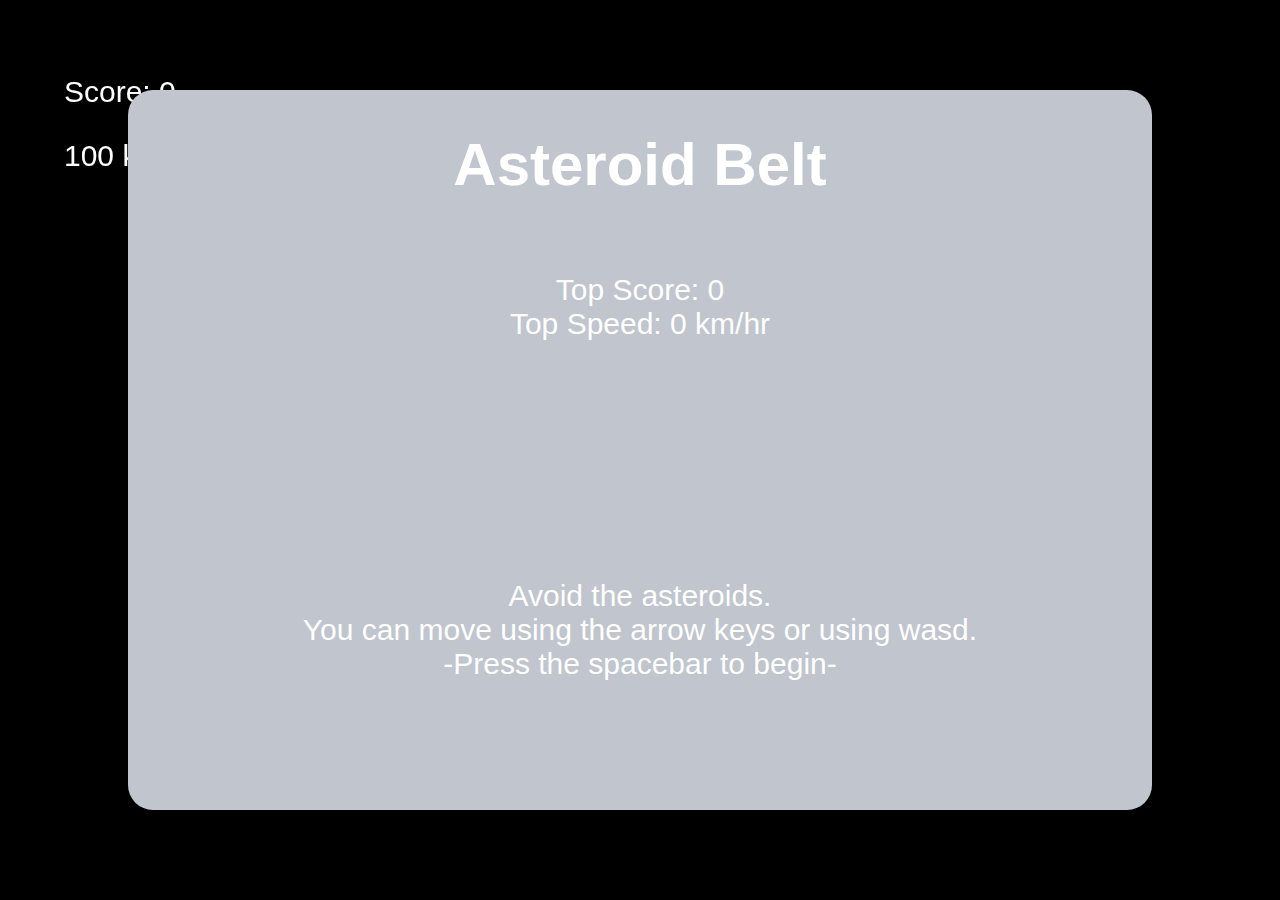
<file: index.html>
<!doctype html>
<html>
  <head>
    <meta charset="utf-8">
    <title>Nave animada</title>
    <link rel="stylesheet" href="canvas.css">
  </head>
  <body>

  <div id="mainmenu" style="display:inline;">
    <center>
      <span>
        <h1>
          Asteroid Belt
        </h1>
      </span>
      <br>
      <span id="maxscore">
        Top Score: 0
      </span>
      <br>
      <span id="maxspeed">
        Top Speed: 0 km/hr
      </span>

      <br>
      <br>
      <br>

      <span id="death"></span>

      <br>
      <br>
      <br>
      <br>
      <br>
      <span>Avoid the asteroids.</span>
      <br>
      <span>You can move using the arrow keys or using wasd.</span>
      <br>
      <span>
        -Press the spacebar to begin-
      </span>
    </center>
  </div>
  <div id="overlay">
    <p id="score">
      Score: 0
    </p>
    <p id="speed">
      100 km/hr
    </p>
  </div>
	<canvas id="glcanvas" height="600" width="800"></canvas>
	<script src="gl-matrix.js"></script>
    <script src="./bezier.js"></script>
    <script src="js/draw.js"></script>
    <script src="js/interaction.js"></script>
    <script src="js/loader.js"></script>
	<script src="nave.js"></script>
  </body>
</html>
</file>
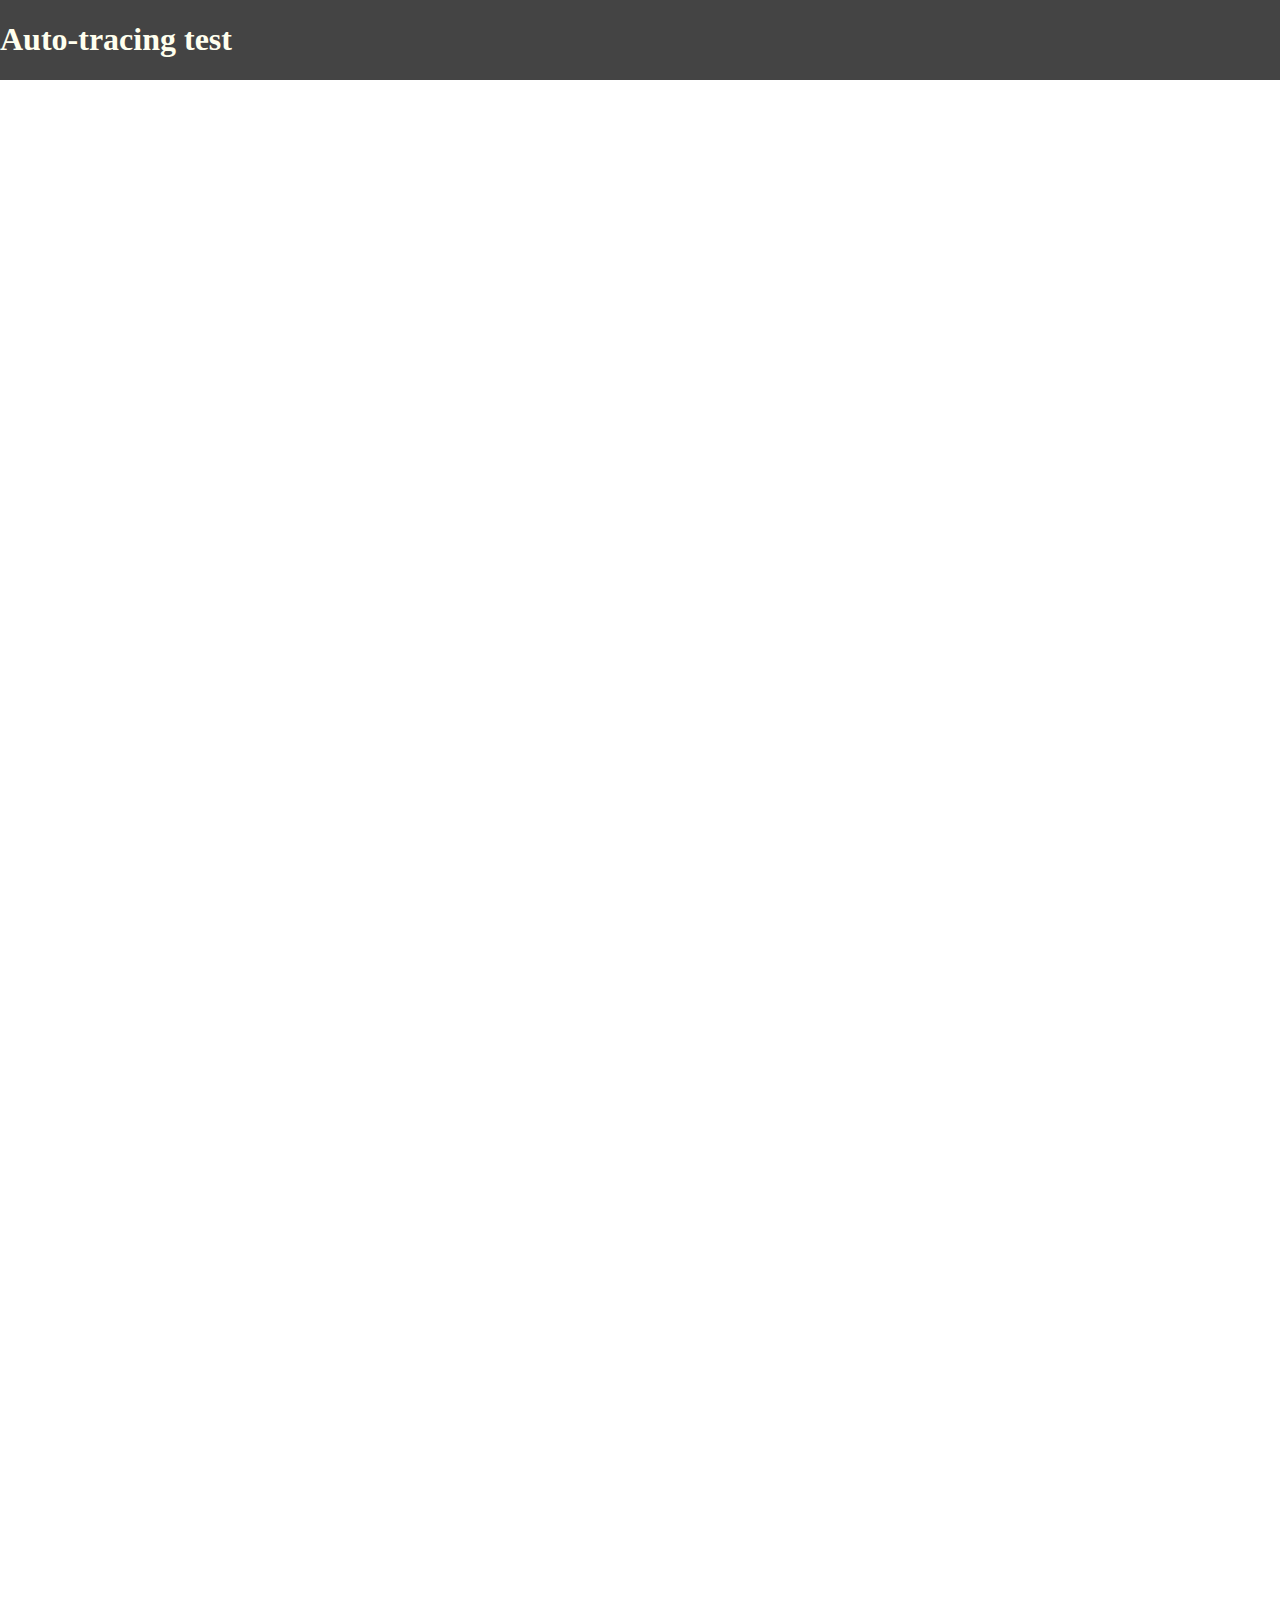
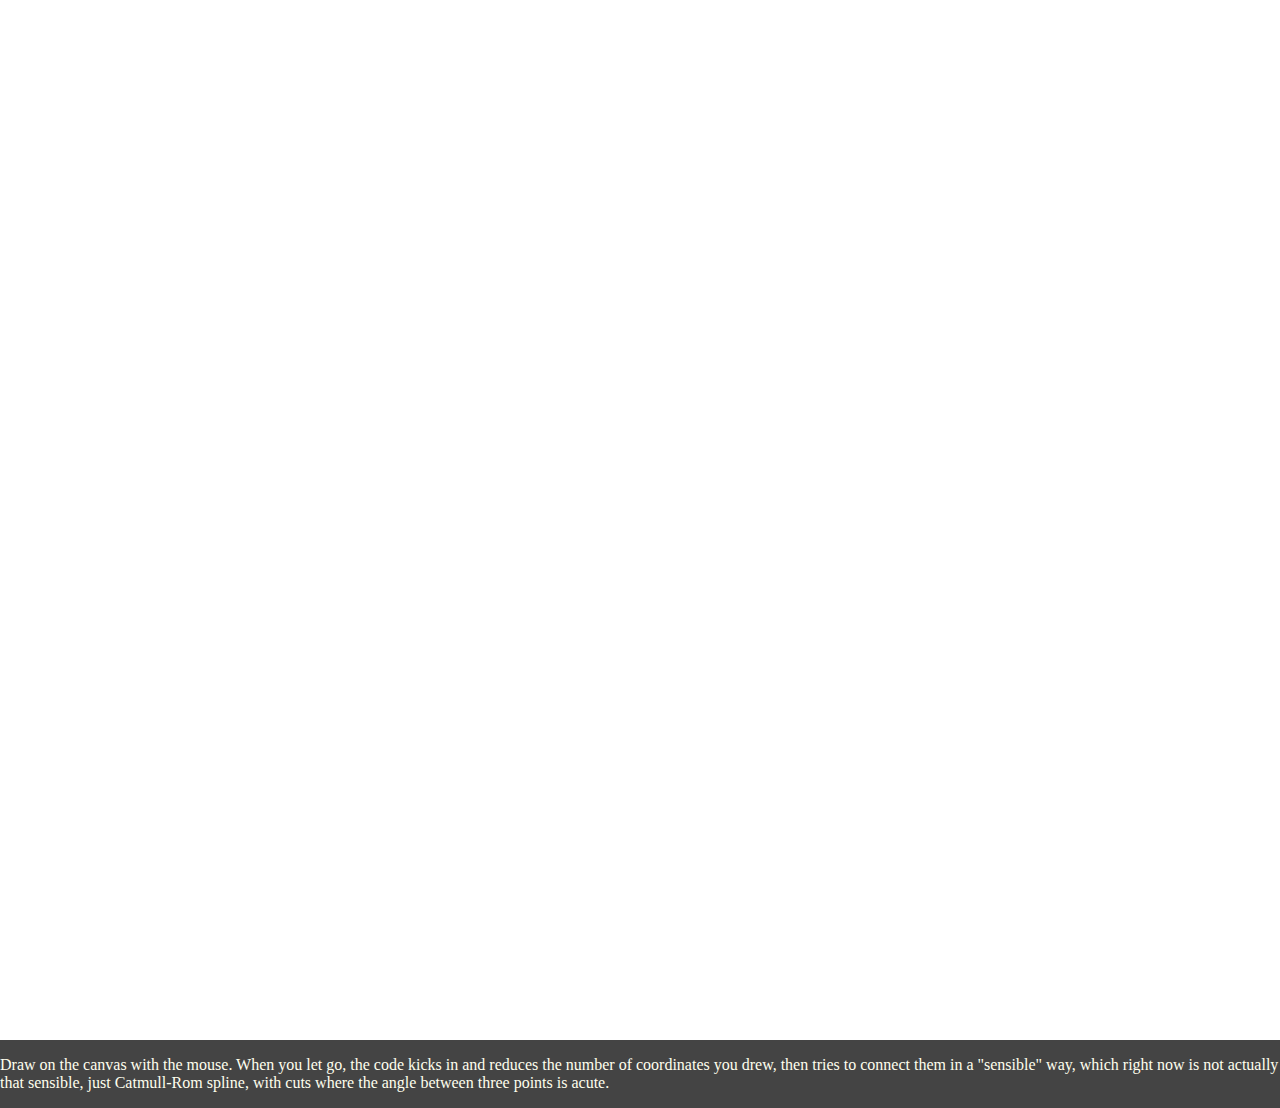
<file: test/autodraw/index.html>
<!DOCTYPE html>
<html>
<head>
  <meta charset="utf-8">
  <title>Auto-tracing test</title>
  <link rel="stylesheet" href="stylesheet.css">
  <style>
    body { margin:0; padding:0; }
    canvas { position:relative; display: block; width: 100%; }
  </style>
</head>
<body>
  <h1>Auto-tracing test</h1>

  <canvas height="600"></canvas>

  <p>Draw on the canvas with the mouse. When you let go, the code
    kicks in and reduces the number of coordinates you drew, then
    tries to connect them in a "sensible" way, which right now is
    not actually that sensible, just Catmull-Rom spline, with cuts
    where the angle between three points is acute.</p>

  <script src="http://pomax.github.io/pocketknife/pocketknife.js"></script>
  <script src="../../lib/bezier.js"></script>

  <script src="common.js"></script>
  <script src="RDP.js"></script>
  <script src="Abstractor.js"></script>
  <script src="Handler.js"></script>

  <script>schedule(function() {
    var cvs = find("canvas");
    cvs.width = cvs.getBoundingClientRect().width;
    var ctx = cvs.getContext("2d");
    var handler = new Handler(cvs);
    ctx.strokeStyle = "black";
    cvs.listen("mousedown", handler.md.bind(handler));
    cvs.listen("mousemove", handler.mm.bind(handler));
    cvs.listen("mouseup", handler.me.bind(handler));
  });</script>
</body>
</html>
</file>
<file: canvas.css>
body { margin: 0; }
canvas { width: 100vw; height: 100vh; display: block }


#overlay {
  width: 95%;
  height: 95%;
  display:block;
  position: absolute;
  left: 5%;
  top: 5%;
  color: white;
  font-size: 30px;
  font-family: Lucida Console, Helvetica, Monospace;
}

#mainmenu {
  width: 80%;
  height: 80%;
  display:block;
  position: absolute;
  left: 10%;
  top: 10%;
  color: white;
  font-size: 30px;
  background-color: #c0c5ce;
  z-index: 100;
  border-radius: 25px;
  font-family: Lucida, Helvetica, Monospace;
}
</file>
<file: test/autodraw/stylesheet.css>
body {
  background: #444;
  color: #FFE;
}

canvas {
  background: white;
  cursor: crosshair;
}
</file>
